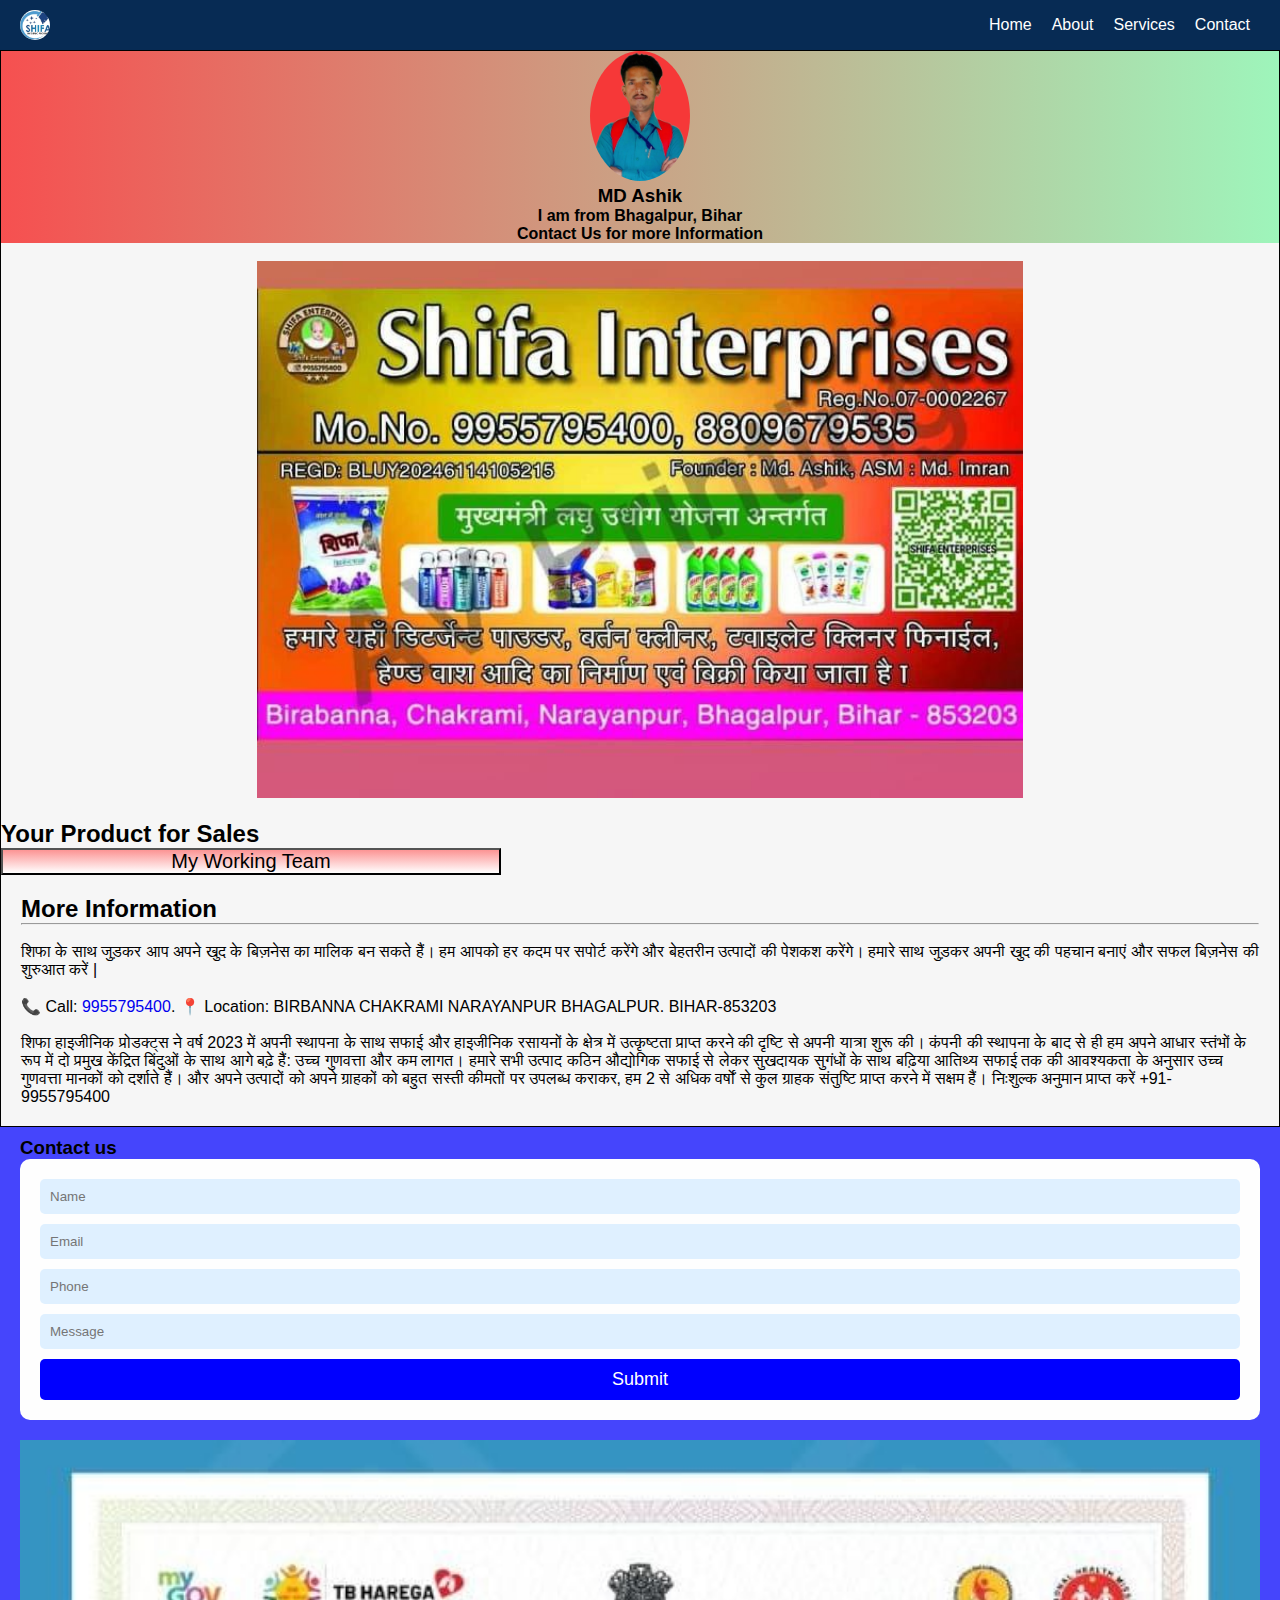
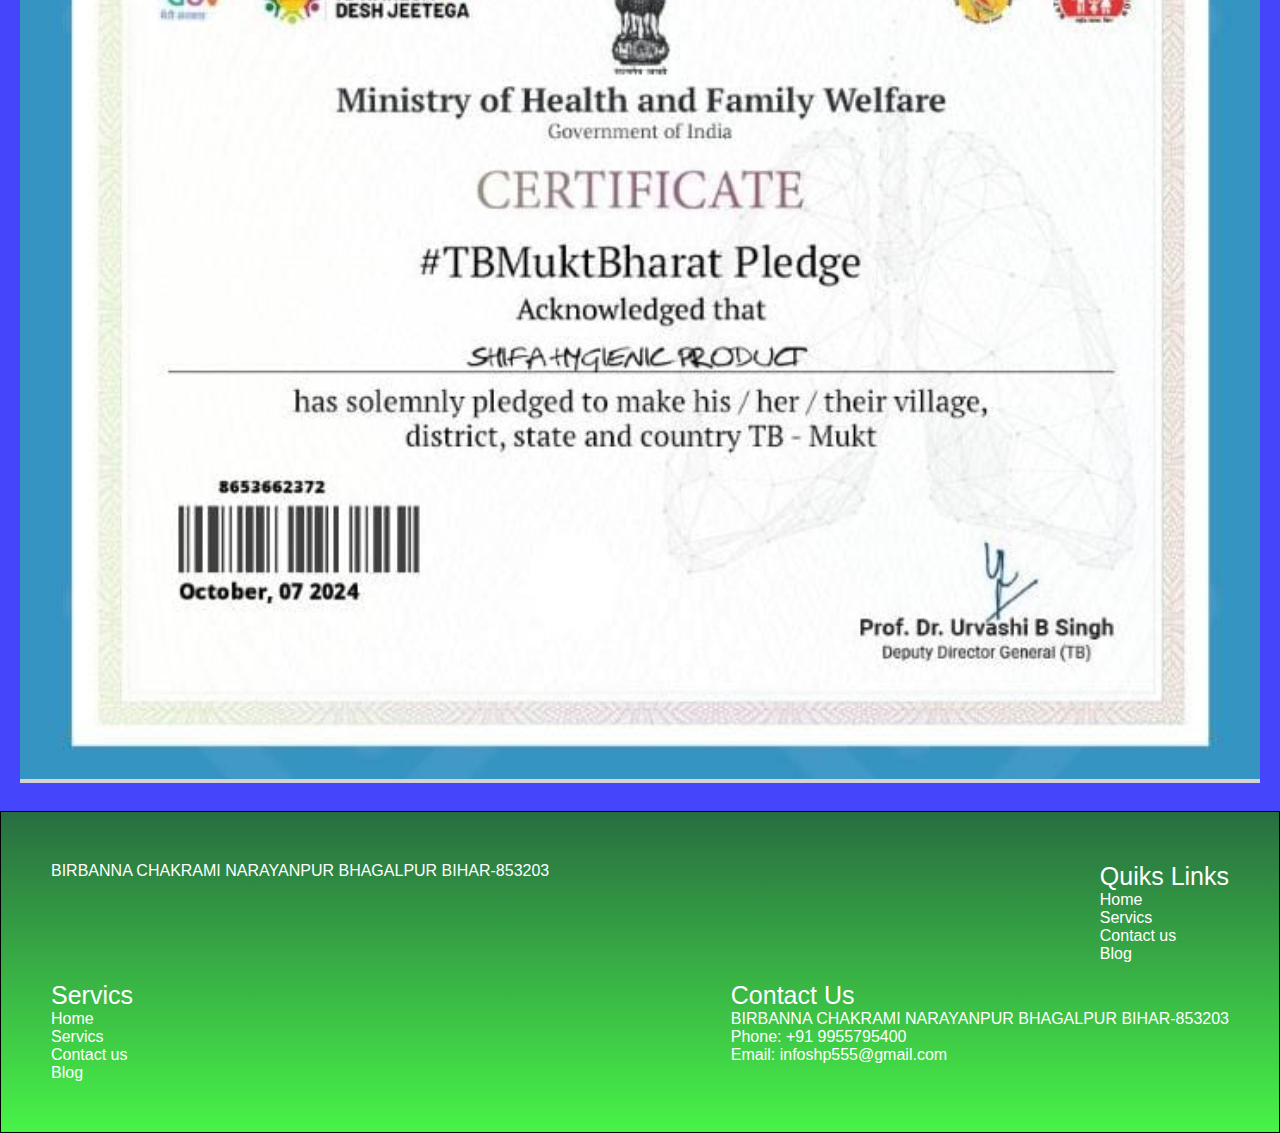
<file: index.html>
<!DOCTYPE html>
<html lang="en">
<head>
    <meta charset="UTF-8">
    <meta name="viewport" content="width=device-width, initial-scale=1.0">
    <title>Shifa Product</title>
    
</head>
<style>
    *{
    margin: 0px;
    padding: 0px;
    box-sizing: border-box;
    text-decoration: none;
    font-family: 'Gill Sans', 'Gill Sans MT', Calibri, 'Trebuchet MS', sans-serif;
}
.navbar {
    display: flex;
    justify-content: space-between;
    align-items: center;
    padding: 10px 20px;
    background-color: #072b54;
    color: #fff;
}

.logo {
    font-size: 1.5rem;
    font-weight: bold;
}

.nav-links {
    display: flex;
    list-style: none;
}

.nav-links li {
    margin: 0 10px;
}

.nav-links a {
    text-decoration: none;
    color: white;
    transition: color 0.3s;
}

.nav-links a:hover {
    color: #00bcd4;
}
.navbar img{
    width: 30px;
    height: 30px;
    cursor: pointer;
    border-radius: 50%;
}

/* Hamburger menu styles */
.hamburger {
    display: none;
    flex-direction: column;
    cursor: pointer;
}

.hamburger span {
    background: white;
    height: 3px;
    width: 25px;
    margin: 3px;
    transition: all 0.3s;
}

/* Responsive styles */
@media screen and (max-width: 768px) {
    .nav-links {
        display: none;
        flex-direction: column;
        background-color: #0835c9;
        position: absolute;
        top: 60px;
        right: 20px;
        width: 200px;
        border-radius: 8px;
    }

    .nav-links.active {
        display: flex;
    }

    .nav-links li {
        text-align: center;
        margin: 10px 0;
    }

    .hamburger {
        display: flex;
    }
}
.main{
    width: 100%;
    height: max-content;
    border: 1px solid black;
    background-color: rgb(246, 246, 246);
    overflow: hidden;
}
.imagelogo{
    width: 100%;
    height: max-content;
    padding: 0px 20%;
    
}
.imagelogo img{
    width: 100%;
    
    
}
.data1{
    padding: 20px;
}
.footer1{
    width: max-content;
    height: max-content;
    background-color: rgb(246, 246, 246);
    display: flex;
    padding: 10px;
    gap: 10%;
    justify-content:center;
}
.footer2{
    width: max-content;
    height: max-content;
    justify-content: center;
    align-items: center;
    padding-left: 20%;
}
.foot1{
        width: 100%;
        height: max-content;
        /* background-color: #286D41; */
        background-image: linear-gradient(#286D41,rgb(72, 243, 72));
        border: 1px solid black;
        padding: 50px;
        box-sizing: border-box;
        color: white;
    }
    .row1{
        display: flex;
        gap: 50px;
        justify-content: space-between;
        color: white;
    }
    .row2{
        display: flex;
        gap: 50px;
        justify-content: space-between;
        color: white;
    }
    .row1 ul li a,.row2 ul li a{
        color: white;
    }
    .mdinformation{
        width: 100%;
        justify-content: center;
        text-align: center;
        height: max-content;
        background-image: linear-gradient(to right, rgb(246, 80, 80), #9ef5bb);
        
    }
    .mdinformation img{
        border-radius: 50%;
    }
    .contct2{
        height: fit-content;
        background-color: rgb(69, 69, 252);
        padding: 10px 20px;
    }
    .contact1{
        display: flex;
        flex-direction: column;
        gap: 10px;
        margin-bottom: 20px;
        height: fit-content;border: 0px solid black;
        padding: 20px;
        border-radius: 10px;
        background-color: rgb(254, 254, 254);       
    }
    .contact1 input{
        width: 100;
        padding: 10px;
        background-color: rgb(223, 240, 255);
        border: 0px;
        border-radius: 5px;
    }
    .contact1 button{
        width: 100%;
        padding: 10px;
        background-color: blue;
        color: white;
        cursor: pointer;
        border: none;
        border-radius: 5px;
    }
    .silder1{
        width: 100%;
        height: max-content;
        background-color: lightgray;
        justify-content: center;
        align-items: center;
    }
    .banner1{
        width: 100px;
        height: 100px;
    }
   /* my template */

    .m11{
    width: 100%;
    height: max-content;
    border: 0px solid black;
    justify-items: center
    align-items: center;
    }
    .inner1{
        width: 100%;
        align-items: center;
        height: max-content;
        background-color: aliceblue;
        justify-content: center;
    }
    .inner1 button{
        width: 100%;

    } 
    .inner1{
        width: 500px;
        height: max-content;
        border: 0px solid red;
        display: block;
        justify-content: center;
        
    }
    .teammember1 {
        width: max-content;
        justify-content: center;
        align-items: center;
        position: relative;
        left: 30%;
        padding: 10px 3px;
        display: none;
        
    }
    .teammember1 img{
        width: 100%;
        border-radius: 50%;
    }
    .teammember1 div{
        width: 100%;
        height: 100%;
        margin-top: 3px;
        font-size: 12px;
    }
    .teammember1 img{
        width: 100px;
    }
</style>
<body>
    <nav class="navbar">
        <img width="40px" src="./image/shfaa.jpeg" alt="">
        <ul class="nav-links">
            <li><a href="#home">Home</a></li>
            <li><a href="#about">About</a></li>
            <li><a href="#services">Services</a></li>
            <li><a href="#contact">Contact</a></li>
        </ul>
        <div class="hamburger">
            <span></span>
            <span></span>
            <span></span>
        </div>
    </nav>
    
    <div class="main">
        
        <div class="mdinformation">
            <img width="100" src="./image/mdcuter.jpeg" alt="">
            <h3>MD Ashik</h3>
            <h4>I am from Bhagalpur, Bihar</h4>
            <h4>Contact Us for more Information</h4>
        </div><br>
        <div class="imagelogo">
            <img width="80%" height="70%" src="./image/shifaimage.jpeg" alt="loading...">
        </div><br>
        <h2>Your Product for Sales</h2>
        <div id="list">
            
        </div>
        <div class="m11">
            <div class="inner1">
                <button style="font-size: 20px; background-image: linear-gradient(rgb(252, 148, 148),white);" onclick="kno()" id="show1">My Working Team</button>
                <div class="teammember1">
                    <img src="./image/imranshifa.jpeg"   alt="">
                    <div>MD Imran Hashami</div>
                    <div>Area Sales Manager</div><div> Phone no. 88096679535</div>
                </div>
            </div>
        </div>
        <div class="data1">
            <h2>More Information</h2><hr><br>
            <p>शिफा  के साथ जुड़कर आप अपने खुद के बिज़नेस का मालिक बन सकते हैं। हम आपको हर कदम पर सपोर्ट करेंगे और बेहतरीन उत्पादों की पेशकश करेंगे। हमारे साथ जुड़कर अपनी खुद की पहचान बनाएं और सफल बिज़नेस की शुरुआत करें |
            <br><br>  📞 Call: <a href="https://wa.me/919955795400">9955795400</a>.
            📍 Location: BIRBANNA CHAKRAMI NARAYANPUR BHAGALPUR. BIHAR-853203 
        </p><br>
        <p>शिफा  हाइजीनिक प्रोडक्ट्स ने वर्ष 2023 में अपनी स्थापना के साथ सफाई और हाइजीनिक रसायनों के क्षेत्र में उत्कृष्टता प्राप्त करने की दृष्टि से अपनी यात्रा शुरू की।
            कंपनी की स्थापना के बाद से ही हम अपने आधार स्तंभों के रूप में दो प्रमुख केंद्रित बिंदुओं के साथ आगे बढ़े हैं: उच्च गुणवत्ता और कम लागत। हमारे सभी उत्पाद कठिन औद्योगिक सफाई से लेकर सुखदायक सुगंधों के साथ बढ़िया आतिथ्य सफाई तक की आवश्यकता के अनुसार उच्च गुणवत्ता मानकों को दर्शाते हैं। और अपने उत्पादों को अपने ग्राहकों को बहुत सस्ती कीमतों पर उपलब्ध कराकर, हम 2 से अधिक वर्षों से कुल ग्राहक संतुष्टि प्राप्त करने में सक्षम हैं।
            निःशुल्क अनुमान प्राप्त करें
            +91-9955795400</p>
        </div>
    </div>
    <div class="contct2">
        <h3>Contact us</h3>
    <div class="contact1">
        <input type="text" placeholder="Name">
        <input type="email" placeholder="Email">
        <input type="number" placeholder="Phone">
        <input type="text" placeholder="Message">
        <button><a href="" style="text-decoration: none; color: white;font-size: 18px;">Submit</a></button>
    </div>
    <div class="silder1">
        <img width="100%" src="./image/c3.jpeg" id="banner1" alt="">
    </div><br>
    </div>
    <footer class="foot1">
        <div class="row1" >
            <div>BIRBANNA CHAKRAMI NARAYANPUR BHAGALPUR BIHAR-853203 </div>
            <div><p style="font-size: 25px; width: max-content;">Quiks Links</p>
                <ul type="none">
                    <li><a href="">Home</a></li>
                    <li><a href="">Servics</a></li>
                    <li><a href="">Contact us</a></li>
                    <li><a href="">Blog</a></li>
                </ul>
            </div>
        </div><br>
        <div class="row2" >
            <div>
                <p style="font-size: 25px; width: max-content">Servics</p>
                <ul type="none">
                    <li><a href="">Home</a></li>
                    <li><a href="">Servics</a></li>
                    <li><a href="">Contact us</a></li>
                    <li><a href="">Blog</a></li>
                </ul>
            </div>
            <div>
                <p style="font-size: 25px; width: max-content" >Contact Us</p>
                <p>BIRBANNA CHAKRAMI NARAYANPUR BHAGALPUR BIHAR-853203 </p>
                <p>Phone: +91 9955795400</p>
                <p>Email:  infoshp555@gmail.com</p>
            </div>
        </div>

    </footer>
</body>
<script>







fetch("https://api.npoint.io/e586363a2a218245c1c0")
    .then(res => res.json())
    .then(data => {
        var a = document.getElementById("list");
        data.forEach(element => {
            a.style.height="100%";
            a.style.width="100%";
            a.style.display="flex";
            var img1 = document.createElement("img");
            img1.src = element.images;
            img1.style.width="max-content";
            img1.style.height="100px";
            img1.style.display="block";
            img1.style.padding="10px";
            var div1 = document.createElement("div");
            var label1 = document.createElement("label");
            label1.innerHTML = `${element.name}`;
            div1.style.border="1px solid black";
            div1.style.display="block";
            div1.style.margin="5px";
            div1.style.width="max-content";
            div1.style.height= "max-content";
            div1.style.padding="5px 5px";
           
            div1.appendChild(img1);
            div1.appendChild(label1);
            a.appendChild(div1);
        });
    });
    </script>
    <script>
        var image1 = ["/image/c1.jpeg","/image/c2.jpeg","/image/c3.jpeg"]
        let k =0;
        let banner = document.getElementById("banner1");
        setInterval(showinage,3000);
    
        function showinage(){
        
        if(k==0){
            banner.src = image1[0];
            k = 1;
        }else if(k==1){
            banner.src = image1[1];
            k = 2;
        }else if(k==2){
            banner.src = image1[2];
            k = 0;
        }
        }


        // mywork team
    var b = document.getElementById("show1");
    var c= document.getElementsByClassName("teammember1")[0 ]
    let flag = 1;
    function kno(){
        if(flag){
            c.style.display = "block";
            flag = 0;
        }else{
            c.style.display = "none";
            flag = 1;
        }
        
    }
    </script>
    <script>
        const hamburger = document.querySelector('.hamburger');
    const navLinks = document.querySelector('.nav-links');
    
    hamburger.addEventListener('click', () => {
        navLinks.classList.toggle('active');
    });
    
    </script>
</html>
</file>
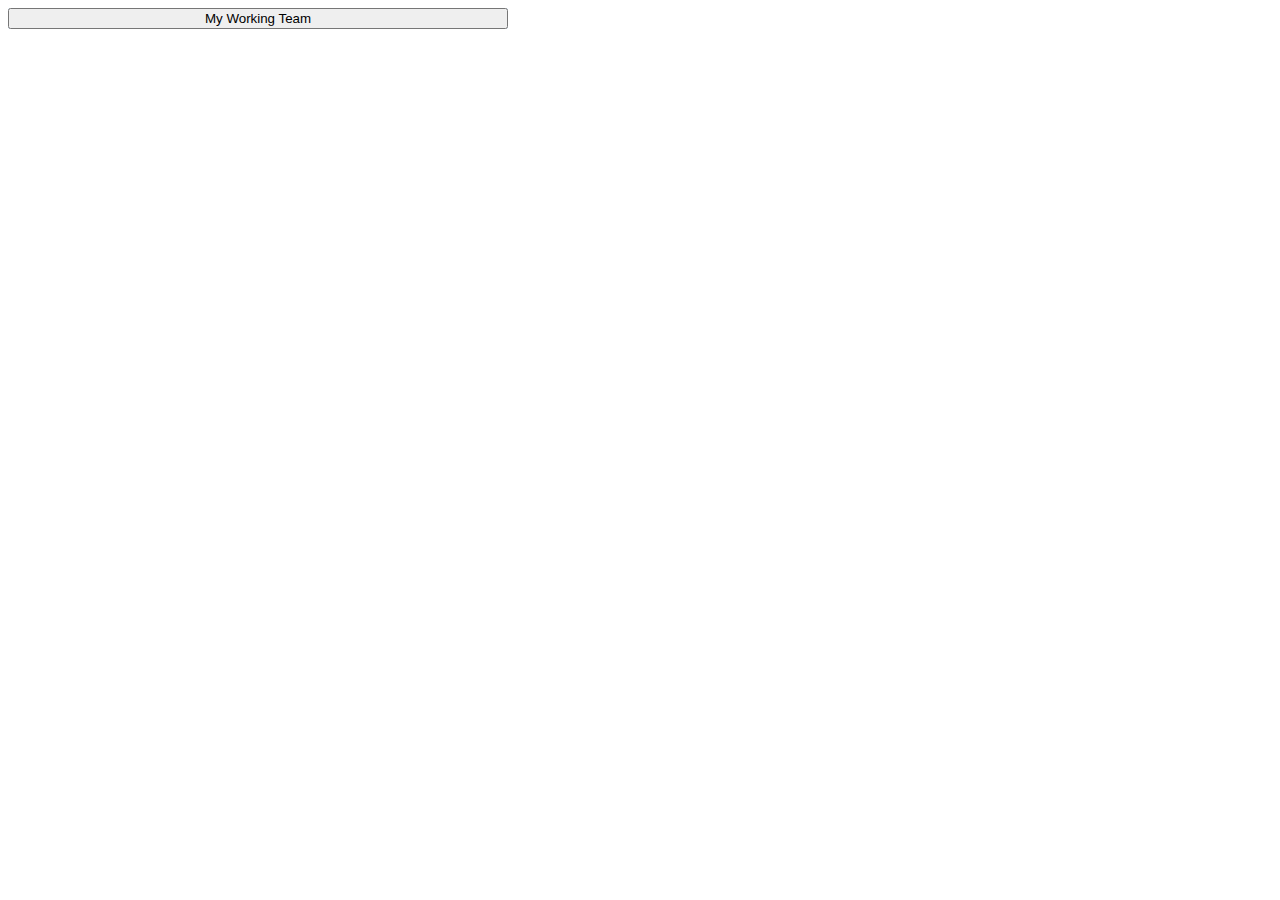
<file: footer.html>
<!DOCTYPE html>
<html lang="en">
<head>
    <meta charset="UTF-8">
    <meta name="viewport" content="width=device-width, initial-scale=1.0">
    <title>Document</title>
</head>
<style>
    .m11{
    width: 100%;
    height: max-content;
    border: 0px solid black;
    justify-items: center
    align-items: center;
    }
    .inner1{
        width: 100%;
        align-items: center;
        height: max-content;
        background-color: aliceblue;
        justify-content: center;
    }
    .inner1 button{
        width: 100%;

    } 
    .inner1{
        width: 500px;
        height: max-content;
        border: 0px solid red;
        display: block;
        justify-content: center;
        
    }
    .teammember1 {
        width: 100px;
        justify-content: center;
        align-items: center;
        position: relative;
        left: 30%;
        padding: 10px 3px;
        display: none;
    }
    .teammember1 img{
        width: 100%;
        border-radius: 50%;
    }
    .teammember1 div{
        width: 100%;
        height: 100%;
        margin-top: 3px;
        font-size: 12px;
    }
</style>
<body>
    <div class="m11">
        <div class="inner1">
            <button onclick="kno()" id="show1">My Working Team</button>
            <div class="teammember1">
                <img src="./image/imranshifa.jpeg" width="100"  alt="">
                <div>MD Imran Hashami</div>
                <div>Area Sales Manager</div><div> Phone no. 88096679535</div>
            </div>
        </div>
    </div>
</body>
<script>
    var b = document.getElementById("show1");
    var c= document.getElementsByClassName("teammember1")[0 ]
    let flag = 1;
    function kno(){
        if(flag){
            c.style.display = "block";
            flag = 0;
        }else{
            c.style.display = "none";
            flag = 1;
        }
        
    }
</script>
</html>
</file>
